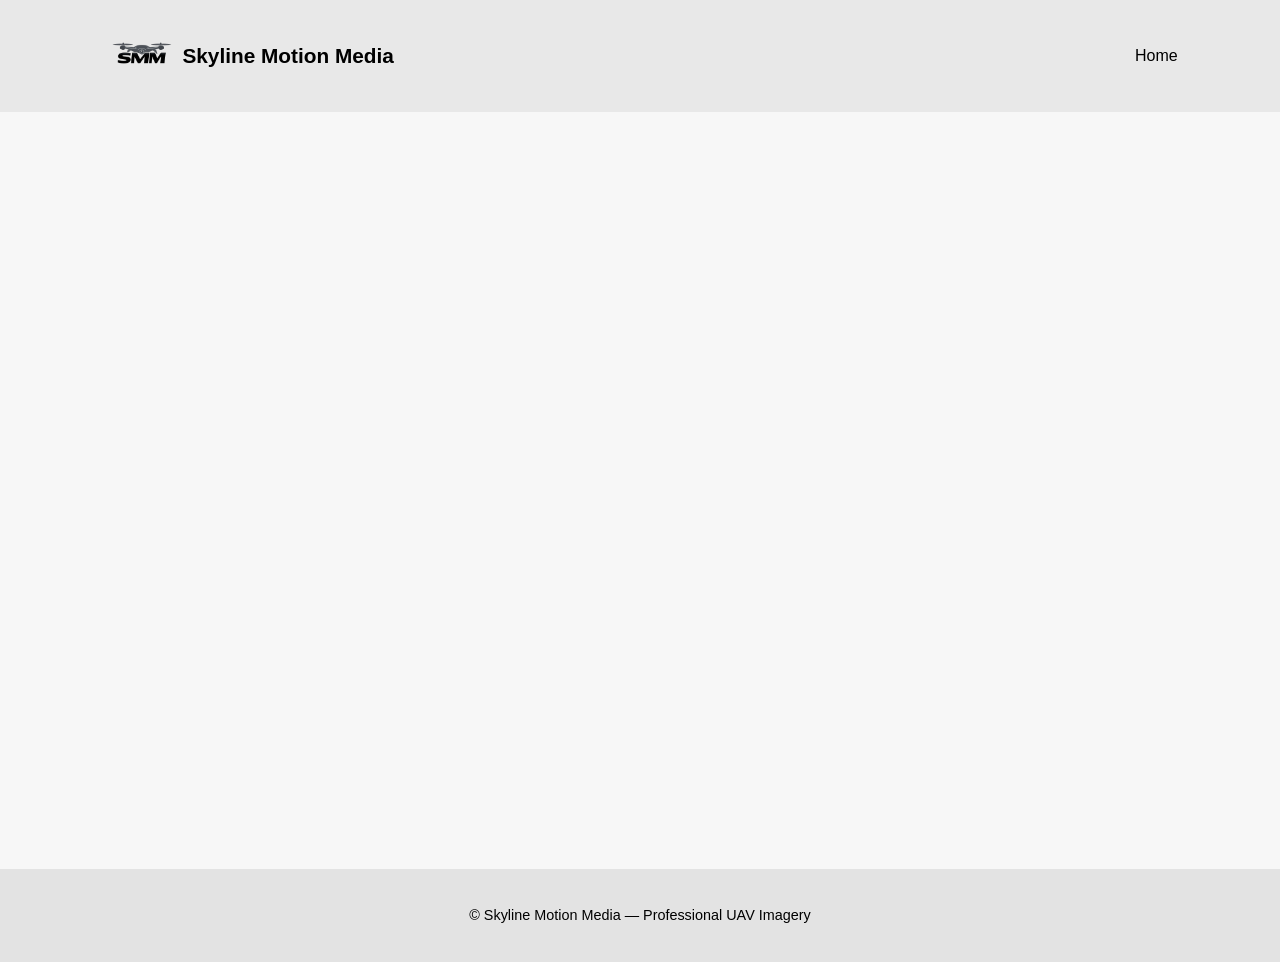
<file: about.html>
<!DOCTYPE html>
<html lang="en">
<head>
    <meta charset="UTF-8">
    <meta name="viewport" content="width=device-width, initial-scale=1.0">
    <title>Skyline Motion Media</title>
    <link rel="stylesheet" href="style.css">
</head>

<body>

    <!-- NAVBAR -->
    <nav>
    <div class="logo-title">
        <img src="images/Logo(dark).png" class="logo-img" alt="Logo">
        <div class="logo">Skyline Motion Media</div>
    </div>
        <ul>
            <li><a href="index.html">Home</a></li>
        </ul>
    </nav>



    <!-- ABOUT -->
<section id="about" class="section section-animate about-wrapper">
    <div class="about-text">
        <h2>About Us</h2>
        <p>
            At SMM we provide high‑quality aerial imagery for real estate professionals, construction teams,
            and businesses that rely on accurate visual data. Aggie founded and Aggie led,
            we specialize in delivering clean, cinematic drone photography and
            detailed aerial analysis that helps clients make informed decisions and present their properties with confidence.
            Our work is built on three pillars: precision, clarity, and reliability.
            Whether we’re capturing a listing for a realtor or documenting progress
            on a construction site, every flight is planned with safety, accuracy,
            and purpose. Our Pilots are FAA part 107-certified and count with professional‑grade
            equipment to ensure every image and video meets the highest standard. Each flight is fully insured with up to $2M in liability coverage.
            From wide‑angle property showcases to structural inspections and progress
            tracking, Skyline Motion Media is committed to providing visuals that elevate your project and support your goals.

        </p>
    </div>

    <div class="about-photo">
        <img src="images/Logo(dark).png" alt="About Skyline Motion Media">
    </div>
</section>




    <footer>
        <p>© Skyline Motion Media — Professional UAV Imagery</p>
    </footer>






<script src="script.js"></script>



</body>
</html>
</file>
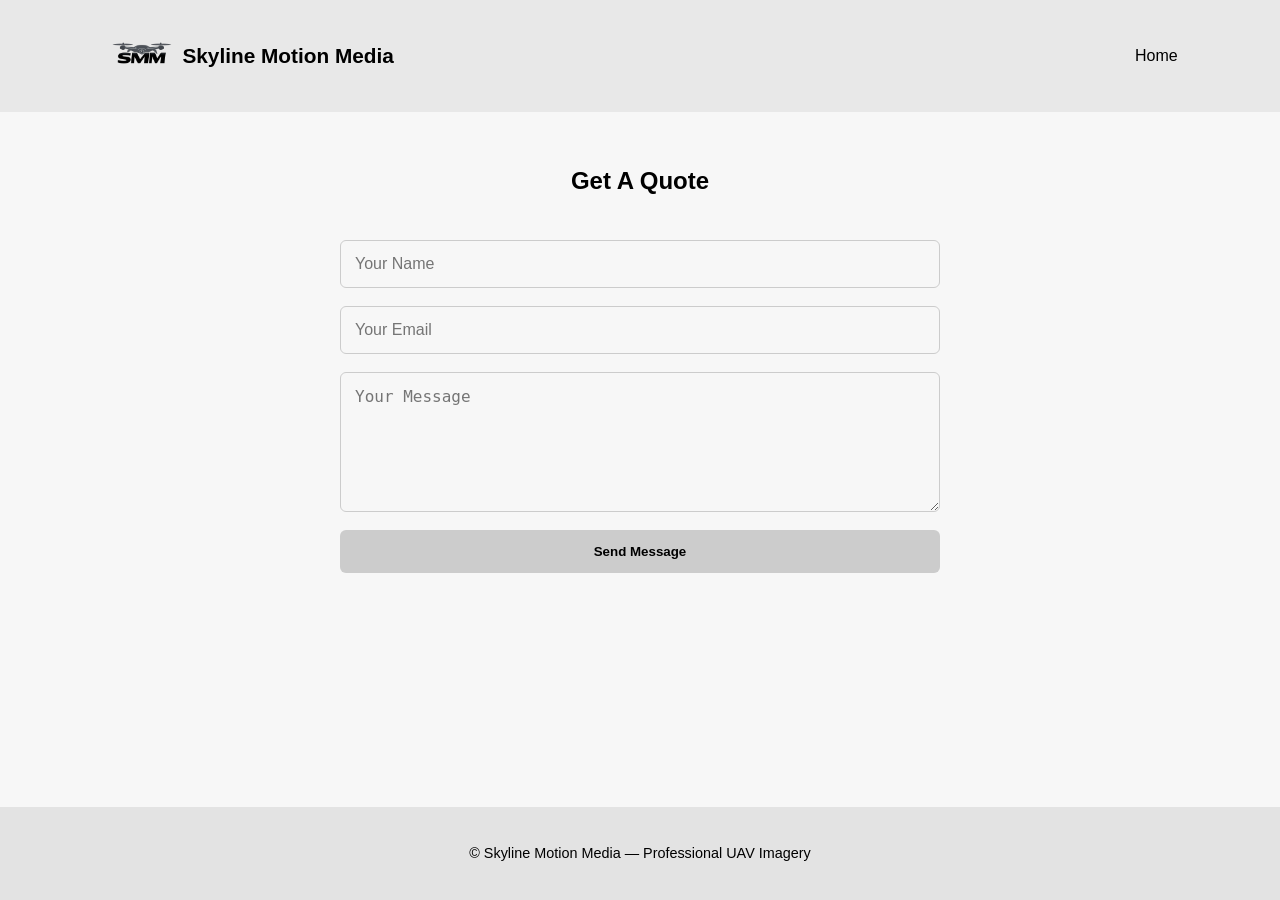
<file: contact.html>
<!DOCTYPE html>
<html lang="en">
<head>
    <meta charset="UTF-8">
    <meta name="viewport" content="width=device-width, initial-scale=1.0">
    <title>Skyline Motion Media</title>
    <link rel="stylesheet" href="style.css">
</head>

<body>


    <!-- NAVBAR -->
    <nav>
    <div class="logo-title">
        <img src="images/Logo(dark).png" class="logo-img" alt="Logo">
        <div class="logo">Skyline Motion Media</div>
    </div>

        <ul>
            <li><a href="index.html">Home</a></li>
        </ul>
    </nav>


    <!-- CONTACT -->
    <section id="contact" class="section section-animate">
        <h2>Get A Quote</h2>

        <form class="contact-form" action="https://formsubmit.co/skylinemotionmedia@gmail.com" method="POST">
            <input type="hidden" name="_captcha" value="false">
            <input type="hidden" name="_template" value="table">

            <input type="text" name="name" placeholder="Your Name" required>
            <input type="email" name="email" placeholder="Your Email" required>
            <textarea name="message" placeholder="Your Message" required></textarea>

            <button type="submit">Send Message</button>
        </form>


    </section>

    <footer>
        <p>© Skyline Motion Media — Professional UAV Imagery</p>
    </footer>






<script src="script.js"></script>



</body>
</html>
</file>
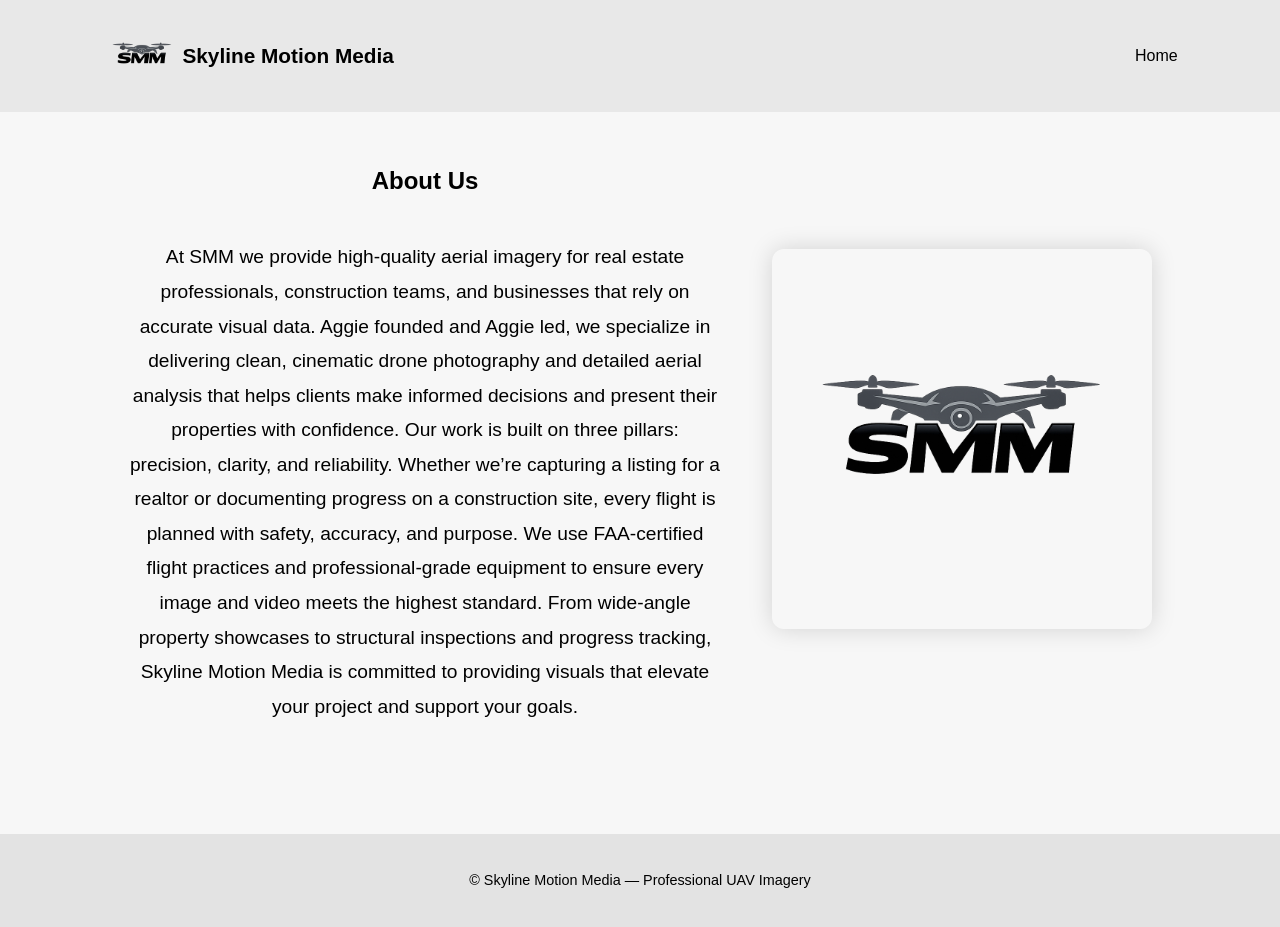
<file: root/about.html>
<!DOCTYPE html>
<html lang="en">
<head>
    <meta charset="UTF-8">
    <meta name="viewport" content="width=device-width, initial-scale=1.0">
    <title>Skyline Motion Media</title>
    <link rel="stylesheet" href="style.css">
</head>

<body>

    <!-- NAVBAR -->
    <nav>
    <div class="logo-title">
        <img src="images/Logo(dark).png" class="logo-img" alt="Logo">
        <div class="logo">Skyline Motion Media</div>
    </div>
        <ul>
            <li><a href="index.html">Home</a></li>
        </ul>
    </nav>



    <!-- ABOUT -->
<section id="about" class="section section-animate about-wrapper">
    <div class="about-text">
        <h2>About Us</h2>
        <p>
            At SMM we provide high‑quality aerial imagery for real estate professionals, construction teams,
            and businesses that rely on accurate visual data. Aggie founded and Aggie led,
            we specialize in delivering clean, cinematic drone photography and
            detailed aerial analysis that helps clients make informed decisions and present their properties with confidence.
            Our work is built on three pillars: precision, clarity, and reliability.
            Whether we’re capturing a listing for a realtor or documenting progress
            on a construction site, every flight is planned with safety, accuracy,
            and purpose. We use FAA‑certified flight practices and professional‑grade
            equipment to ensure every image and video meets the highest standard.
            From wide‑angle property showcases to structural inspections and progress
            tracking, Skyline Motion Media is committed to providing visuals that elevate your project and support your goals.

        </p>
    </div>

    <div class="about-photo">
        <img src="images/Logo(dark).png" alt="About Skyline Motion Media">
    </div>
</section>




    <footer>
        <p>© Skyline Motion Media — Professional UAV Imagery</p>
    </footer>






<script src="script.js"></script>



</body>
</html>
</file>
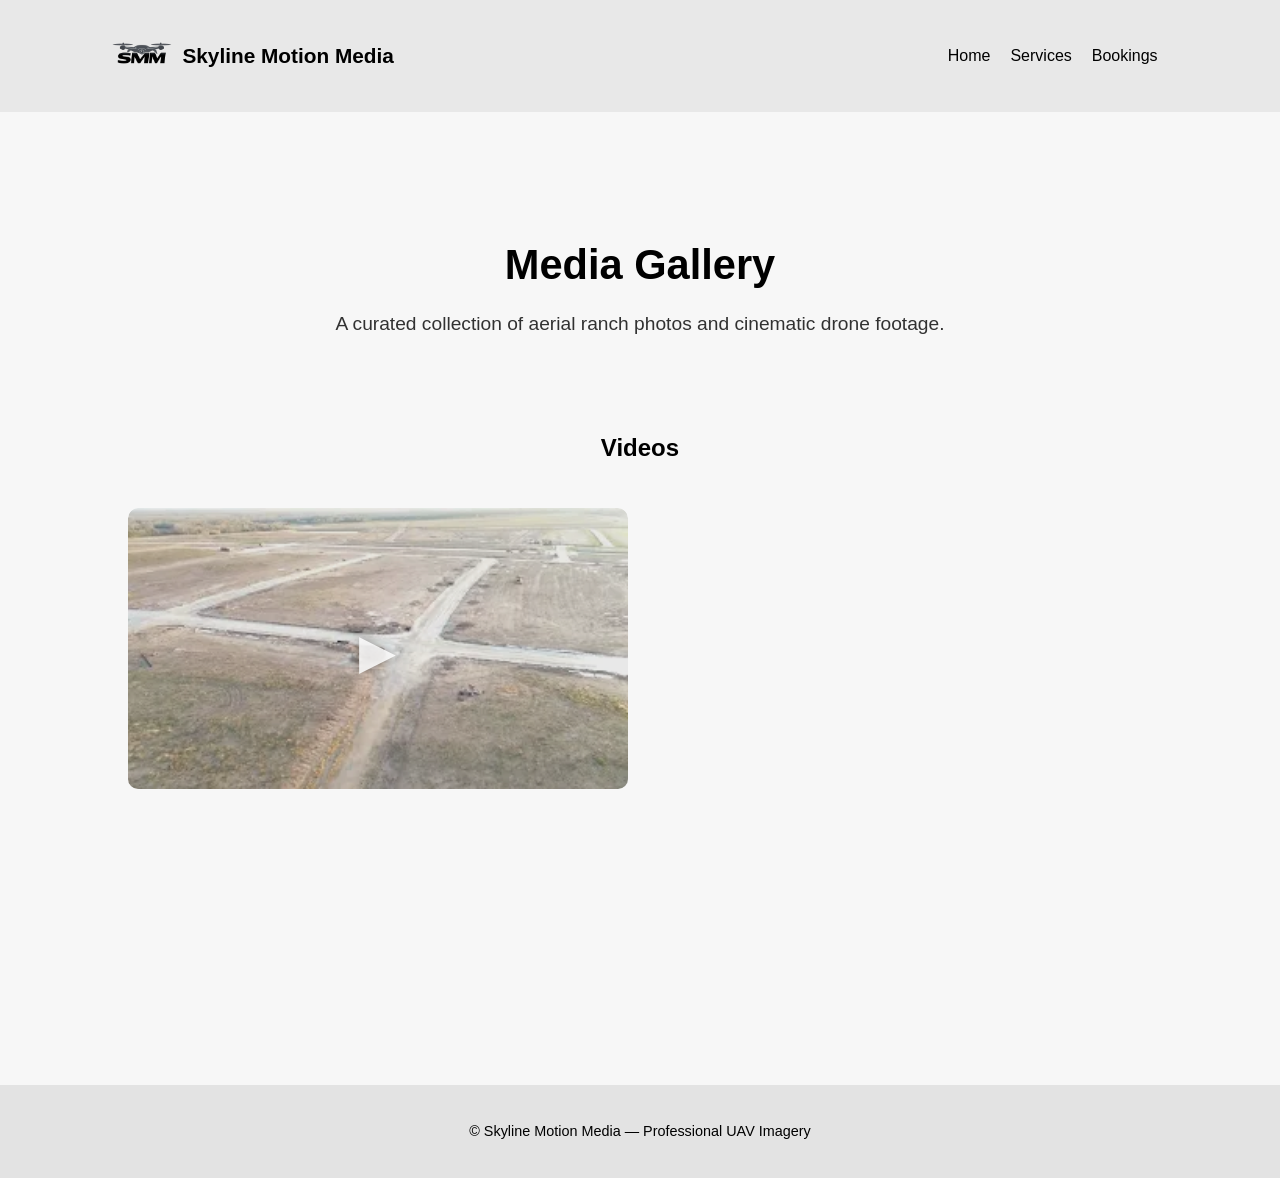
<file: root/ranch.html>
<!DOCTYPE html>
<html lang="en">
<head>
    <meta charset="UTF-8">
    <meta name="viewport" content="width=device-width, initial-scale=1.0">
    <title>Skyline Motion Media</title>
    <link rel="stylesheet" href="style.css">
</head>


<!-- FULLSCREEN MEDIA MODAL -->
<div id="media-modal" class="media-modal">
    <span class="close-media">&times;</span>

    <img id="modal-image" class="modal-content" />
    <iframe id="modal-iframe" class="modal-content"
            frameborder="0"
            allow="autoplay; encrypted-media"
            allowfullscreen>
    </iframe>
</div>

<body>

    <!-- NAVBAR -->
    <nav>
    <div class="logo-title">
        <img src="images/Logo(dark).png" class="logo-img" alt="Logo">
        <div class="logo">Skyline Motion Media</div>
    </div>

        <ul>
            <li><a href="index.html">Home</a></li>
            <li><a href="services.html">Services</a></li>
            <li><a href="contact.html">Bookings</a></li>
            <li><a></a></li>
        </ul>
    </nav>

    <!-- HERO -->
    <section class="section gallery-hero section-animate">
        <h1>Media Gallery</h1>
        <p>A curated collection of aerial ranch photos and cinematic drone footage.</p>
    </section>

<!-- VIDEO GRID -->
<section class="section section-animate">
    <h2>Videos</h2>
    <div class="gallery-grid">

        <div class="video-thumb" data-youtube="ua7AX86UfRM">
            <img src="images/Ranch1 Tumbnail.webp" class="gallery-video">
            <div class="play-icon">▶</div>
        </div>

    </div>
</section>



<!-- PHOTO GRID -->
<section class="section section-animate">
    <h2>Photos</h2>
    <div class="gallery-grid">

       <!-- <img class="photo-thumb" src="images/sample1.jpg" alt="">
        <img class="photo-thumb" src="images/sample2.jpg" alt="">
        <img class="photo-thumb" src="images/sample3.jpg" alt="">
        <img class="photo-thumb" src="images/sample4.jpg" alt="">
        <img class="photo-thumb" src="images/sample5.jpg" alt="">
        <img class="photo-thumb" src="images/sample6.jpg" alt=""> -->

    </div>
</section>
    <footer>
        <p>© Skyline Motion Media — Professional UAV Imagery</p>
    </footer>

    <script src="script.js"></script>
</body>
</html>
</file>
<file: style.css>
/* ================================
   GLOBAL BASE
================================ */

* {
    margin: 0;
    padding: 0;
    box-sizing: border-box;
}

body {
    background: #f7f7f7;
    color: #000000;
    font-family: 'Arial', sans-serif;
    overflow-x: hidden;
    line-height: 1.6;

    /* layout stability */
    display: flex;
    flex-direction: column;
    min-height: 100vh;

    /* page transition base */
    opacity: 1;
    transform: translateY(0);
    transition: opacity 0.6s ease, transform 0.6s ease;
}



/* ABOUT SECTION LAYOUT */
.about-wrapper {
    display: flex;
    align-items: center;
    justify-content: space-between;
    gap: 50px;
    text-align: left;
}

/* Make text bigger */
.about-text p {
    font-size: 1.2rem;
    line-height: 1.8;
}

/* About image styling */
.about-photo img {
    width: 380px;
    height: auto;
    border-radius: 12px;
    box-shadow: 0 0 25px rgba(0,0,0,0.15);
    object-fit: cover;
}

#about {
    flex: 1;
}


/* ================================
   PAGE TRANSITIONS
================================ */

body.page-enter {
    opacity: 1;
    transform: translateY(0);
}

body.page-exit {
    opacity: 0;
    transform: translateY(-40px);
    pointer-events: none;
}

/* ================================
   NAVBAR
================================ */

nav {
    background: rgba(230, 230, 230, 0.85);
    backdrop-filter: blur(8px);
    padding: 16px 8%;
    display: flex;
    justify-content: space-between;
    align-items: center;
    gap: 100px;
    position: sticky;
    top: 0;
    z-index: 1000;
}

nav .logo {
    font-size: 1.3rem;
    font-weight: bold;
    color: #000000;
}

nav ul {
    list-style: none;
    display: flex;
    gap: 20px;
    padding: 0;
    margin: 0;

}

nav ul li a {
    padding: 0; /* or consistent padding */
}

nav a {
    color: #000000;
    text-decoration: none;
    position: relative;
    padding-bottom: 4px;
}

nav a::after {
    content: "";
    position: absolute;
    bottom: 0;
    left: 0;
    height: 2px;
    width: 0%;
    background: #000000;
    transition: width 0.3s ease;
}

nav a:hover::after {
    width: 100%;
}

/* ================================
   HERO SECTION
================================ */
.hero {
    position: relative;
    height: 90vh;
    display: flex;
    flex-direction: column;
    justify-content: flex-start;
    align-items: center;  
    overflow: hidden;
    padding-top: 200px;
}

.hero-video {
    position: absolute;
    top: 50%;
    left: 50%;
    width: 100%;
    height: 100%;
    object-fit: cover;
    transform: translate(-50%, -50%);
    z-index: -1;
    opacity: 0.85; /* optional aesthetic */
}

@keyframes heroZoom {
    0% { transform: scale(1); }
    100% { transform: scale(1.08); }
}

.hero-overlay-box {
    background: rgba(240, 240, 240, 0.55); /* soft gray */
    padding: 25px 40px;
    border-radius: 12px;
    backdrop-filter: blur(6px); /* makes it look premium */
    text-align: center;
    z-index: 2;
}



.hero::before {
    content: "";
    position: absolute;
    inset: 0;
    background: rgba(247, 247, 247, 0.55);
    z-index: -1;
}

/* ================================
   BUTTONS
================================ */

.cta-btn {
    padding: 14px 35px;
    background: #cccccc;
    color: #000000;
    border-radius: 6px;
    font-weight: bold;
    text-decoration: none;
    letter-spacing: 1px;
    position: relative;
    z-index: 2;
}

.hero-overlay-box .cta-btn {
    margin-top: 60px;
}

.cta-btn:hover {
    background: #e3e3e3;
    transform: scale(1.06);
    box-shadow: 0 0 20px rgba(0,0,0,0.2);
}

.hero-btn {
    margin-top: 25px;
}


/* ================================
   SERVICES / PORTFOLIO / ABOUT / CONTACT
================================ */

.section {
    padding: 50px 10%;
    text-align: center;
}

section h2 {
    margin-bottom: 40px; /* adjust to taste */
}


.service-container {
    display: grid;
    grid-template-columns: repeat(3, 1fr); /* 3 per row */
    gap: 50px;
    justify-items: center; /* centers items inside their grid cell */
}


.service-card:nth-child(4) {
    grid-column: 2 / 3; /* place it in the middle column */
}


.service-card {
    background: #e3e3e3;
    padding: 40px;
    width: 100%;
    max-width: 340px;
    border-radius: 10px;
    box-shadow: 0 0 20px rgba(0,0,0,0.15);
    border: 1px solid #cccccc;
    
}

.service-card {
    position: relative;
    overflow: hidden;
    transition: transform 0.35s ease, box-shadow 0.35s ease;

}

.service-video {
    position: absolute;
    inset: 0;
    width: 100%;
    height: 100%;
    object-fit: cover;
    opacity: 0;
    transform: scale(1.1); /* slight zoom for cinematic feel */
    transition: opacity 0.4s ease, transform 0.4s ease;
    z-index: 0;
}

.service-card:hover .service-video {
    opacity: 1;
    transform: scale(1); /* zooms into place */

}

.service-card h3,
.service-card p {
    position: relative;
    z-index: 2;
    transition: opacity 0.3s ease;
}


.service-card:hover {
    transform: scale(1.08); /* makes the whole card pop out */
    box-shadow: 0 25px 50px rgba(0,0,0,0.25);

}

.service-card:hover h3,
.service-card:hover p {
    opacity: 0;
}

/* portfolio Shelfs */

.portfolio {
    padding: 60px 10%;
}

.portfolio-shelf {
    background:#e3e3e3; /* darker than your site background */
    padding: 30px;
    border-radius: 15px;
    margin-bottom: 50px;
    box-shadow: 0 0 20px rgba(0,0,0,0.25);
}

.portfolio-shelf h3 {
    margin-bottom: 20px;
    font-size: 1.6rem;
    opacity: 0.9;
}

.portfolio-shelf-grid {
    display: grid;
    grid-template-columns: repeat(auto-fit, minmax(350px, 1fr));
    gap: 30px;
}

.portfolio-img {
    width: 100%;
    border-radius: 10px;
    cursor: pointer;
    transition: transform 0.3s ease, filter 0.3s ease;
    filter: brightness(0.9);
}

.portfolio-img:hover {
    transform: scale(1.05);
    filter: brightness(1.1);
}


.portfolio-grid {
    display: grid;
    grid-template-columns: repeat(2, 1fr);
    gap: 15px;
}

.portfolio-img {
    width: 100%;
    aspect-ratio: 1 / 1; /* perfect square */
    object-fit: cover;
    border-radius: 10px;
    cursor: pointer;
    transition: transform 0.3s ease, filter 0.3s ease;
    filter: brightness(0.9);
}

.portfolio-img:hover {
    transform: scale(1.05);
    filter: brightness(1.1);
}


#contact {
    flex: 1;
}


/* ================================
   SCROLL FADE-IN + FADE-OUT
================================ */

.section-animate {
    opacity: 0;
    transform: translateY(35px);
    transition: opacity 0.9s ease, transform 0.9s ease;
}

.section-animate.visible {
    opacity: 1;
    transform: translateY(0);
}

.section-animate.above {
    opacity: 0;
    transform: translateY(-35px);
}

/* ================================
   FOOTER
================================ */

footer {
    background: #e3e3e3;
    color: #000000;
    text-align: center;
    padding: 35px;
    margin-top: 60px;
    font-size: 0.9rem;
}


/* CONTACT SECTION CLEANUP */
.contact-info {
    margin-bottom: 25px;
    font-size: 1.1rem;
    line-height: 1.8;
}

.contact-info p {
    margin: 6px 0;
}

.contact-form {
    display: flex;
    flex-direction: column;
    gap: 18px;
    width: 60%;
    max-width: 600px;
    margin: auto;
}

.contact-form input,
.contact-form textarea {
    padding: 14px;
    border-radius: 6px;
    border: 1px solid #cccccc;
    background: #f7f7f7;
    color: #000000;
    font-size: 1rem;
}

.contact-form textarea {
    min-height: 140px;
    resize: vertical;
}

.contact-form button {
    padding: 14px;
    background: #cccccc;
    color: #000000;
    border: none;
    border-radius: 6px;
    font-weight: bold;
    cursor: pointer;
}

.contact-form button:hover {
    background: #e3e3e3;
    transform: scale(1.05);
}


/* ================================
   HOVER VIDEO POPUP
================================ */

.video-modal {
    position: fixed;
    inset: 0;
    background: rgba(0,0,0,0.65);
    display: none;
    justify-content: center;
    align-items: center;
    z-index: 3000;
    animation: fadeIn 0.3s ease forwards;
}

.video-wrapper {
    position: relative;
    width: 70%;
    max-width: 650px;
    border-radius: 12px;
    overflow: hidden;
    box-shadow: 0 0 40px rgba(0,0,0,0.4);
    animation: popUp 0.25s ease forwards;
}

#popup-video {
    width: 100%;
    height: auto;
    display: block;
}

/* Animations */
@keyframes fadeIn {
    from { opacity: 0; }
    to { opacity: 1; }
}

@keyframes popUp {
    from { transform: scale(0.85); opacity: 0; }
    to { transform: scale(1); opacity: 1; }
}


/*Service Card Click*/
.service-card {
    cursor: pointer;
}




/* Services UI stand-alone*/

.services-hero {
    padding-top: 120px;
    padding-bottom: 40px;
}

.services-hero h1 {
    font-size: 2.6rem;
    margin-bottom: 10px;
}

.services-hero p {
    font-size: 1.2rem;
    opacity: 0.8;
}


/* GALLERY HERO */
.gallery-hero {
    padding-top: 120px;
    padding-bottom: 40px;
}

.gallery-hero h1 {
    font-size: 2.6rem;
    margin-bottom: 10px;
}

.gallery-hero p {
    font-size: 1.2rem;
    opacity: 0.8;
}

/* GALLERY GRID */
.gallery-grid {
    display: grid;
    grid-template-columns: repeat(2, 1fr); /* EXACTLY 2 per row */
    gap: 25px; /* slightly bigger spacing looks cleaner */
}


/* PHOTO HOVER */
.gallery-grid img {
    width: 100%;
    border-radius: 10px;
    transition: transform 0.4s ease, filter 0.4s ease;
    filter: brightness(0.9);
}

.gallery-grid img:hover {
    transform: scale(1.08);
    filter: brightness(1.1) contrast(1.05);
}

/* VIDEO HOVER */
.gallery-video {
    width: 100%;
    border-radius: 10px;
    opacity: 0.85;
    transition: transform 0.4s ease, opacity 0.4s ease;
    object-fit: cover;
}

.gallery-video:hover {
    transform: scale(1.05);
    opacity: 1;
}





/* FULLSCREEN MEDIA MODAL */
.media-modal {
    position: fixed;
    inset: 0;
    background: rgba(0,0,0,0.75);
    display: none;
    justify-content: center;
    align-items: center;
    z-index: 3000;
}

.modal-content {
    width: 90vw;
    height: 50vw; /* keeps 16:9 ratio */
    max-height: 90vh;
    border-radius: 12px;
}

#modal-video {
    pointer-events: auto;
}

.close-media {
    position: absolute;
    top: 20px;
    right: 30px;
    font-size: 3rem;
    color: white;
    cursor: pointer;
}

/* VIDEO THUMBNAIL */
.video-thumb {
    position: relative;
    cursor: pointer;
    border-radius: 10px;
    overflow: hidden;
}

.video-thumb video {
    width: 100%;
    border-radius: 10px;
    filter: brightness(0.85);
    transition: transform 0.3s ease, filter 0.3s ease;
}

.video-thumb:hover video {
    transform: scale(1.05);
    filter: brightness(1);
}

/* PLAY ICON */
.play-icon {
    position: absolute;
    inset: 0;
    display: flex;
    justify-content: center;
    align-items: center;
    font-size: 3rem;
    color: rgba(255,255,255,0.85);
    pointer-events: none;
    text-shadow: 0 0 10px rgba(0,0,0,0.4);
}

/* PHOTO THUMBNAIL */
.photo-thumb {
    width: 100%;
    border-radius: 10px;
    cursor: pointer;
    transition: transform 0.3s ease, filter 0.3s ease;
    filter: brightness(0.9);
}

.photo-thumb:hover {
    transform: scale(1.05);
    filter: brightness(1.1);
}

/*logo image, and image scaling and placing */

.logo-title {
    display: flex;
    align-items: center;
    gap: 0px; /* space between logo and title */
}

.logo-img {
    height: 80px;   /* adjust size */
    width: auto;
    object-fit: contain;
}

/* mobile settings */

@media (max-width: 850px) {
    .about-wrapper {
        flex-direction: column;
        text-align: center;
    }

    .about-photo img {
        width: 80%;
    }
}


/* ============================
   MOBILE LAYOUT (tight + compact)
============================ */
@media (max-width: 850px) {

    /* HERO */
    .hero {
        padding-top: 100px; /* tighter */
        height: auto;       /* prevents overflow */
        padding-bottom: 40px;
    }

    .hero-overlay-box {
        padding: 20px 25px; /* smaller box */
        width: 90%;
    }

    .hero-overlay-box h1 {
        font-size: 1.6rem;
        line-height: 1.2;
    }

    .hero-overlay-box p {
        font-size: 1rem;
        margin-top: 8px;
    }

    .cta-btn {
        margin-top: 20px; /* tighter spacing */
        padding: 12px 28px;
        font-size: 0.95rem;
    }

    /* SERVICES */
    .service-container {
        grid-template-columns: 1fr; /* 1 per row */
        gap: 25px;
    }

    .service-card {
        width: 90%;
        padding: 25px;
    }

    /* PORTFOLIO */
    .portfolio-grid {
        grid-template-columns: 1fr; /* 1 per row */
    }

    /* GALLERY */
    .gallery-grid {
        grid-template-columns: 1fr; /* 1 per row */
        gap: 15px;
    }

    /* ABOUT */
    .about-wrapper {
        flex-direction: column;
        text-align: center;
        gap: 25px;
    }

    .about-text p {
        font-size: 1rem;
    }

    /* CONTACT */
    .contact-form {
        width: 90%;
    }

    /* SECTION SPACING */
    .section {
        padding: 40px 5%;
    }
}


/* MOBILE FIXES */
@media (max-width: 850px) {

    /* NAVBAR FIX */
    nav {
        flex-direction: column;
        gap: 15px;
        padding: 12px 5%;
    }

    nav ul {
        flex-direction: column;
        gap: 10px;
        text-align: center;
    }

    .logo-img {
        height: 60px;
    }

    /* SERVICE CARDS FIX */
    .service-card {
        width: 100%;
        max-width: 450px;
        margin: 0 auto;
    }

    /* GALLERY FIX */
    .gallery-grid {
        grid-template-columns: 1fr;
        gap: 15px;
    }

    .gallery-grid img,
    .gallery-video {
        width: 100%;
        height: auto;
    }

    .modal-content {
        width: 95vw;
        height: auto;
        max-height: 70vh;
    }
}


@media (max-width: 850px) {
    .portfolio-img {
        aspect-ratio: auto;
        height: auto;
        width: 100%;
        object-fit: contain;
    }
}



/* Medium screens — switch to 2 columns */
@media (max-width: 1200px) {
    .service-container {
        grid-template-columns: repeat(2, 1fr);
        gap: 30px;
    }

    .service-card {
        width: 100%;
    }
}

/* Mobile — switch to 1 column */
@media (max-width: 850px) {
    .service-container {
        grid-template-columns: 1fr;
    }

    .service-card {
        width: 100%;
        max-width: 450px;
        margin: 0 auto;
    }
}

@media (max-width: 850px) {
    .service-card:nth-child(4) {
        grid-column: auto;
    }
}


@media (max-width: 850px) {

    /* NAVBAR container */
    nav {
        flex-direction: column;
        align-items: flex-start;
        padding: 8px 4%;
        gap: 10px;
    }

    /* Logo + title top-left */
    .logo-title {
        width: 100%;
        justify-content: flex-start;
        gap: 6px;
    }

    .logo-img {
        height: 45px;
    }

    nav .logo {
        font-size: 1rem;
    }

    /* NAV LINKS in a 2x2 grid */
    nav ul {
        width: 100%;
        display: grid;
        grid-template-columns: repeat(2, 1fr); /* 2 per row */
        gap: 8px 12px; /* row gap, column gap */
        justify-items: start; /* align left */
    }

    nav ul li a {
        font-size: 0.95rem;
        white-space: nowrap;
    }

    /* Email slightly bigger */
    nav ul li:last-child a {
        font-size: 1rem;
        opacity: 0.85;
    }
}

/*removes scroll animation for mobile devices, since it can be jarring and slow down performance*/
@media (max-width: 850px) {
    .section-animate {
        opacity: 1 !important;
        transform: translateY(0) !important;
    }
}
</file>
<file: root/style.css>
/* ================================
   GLOBAL BASE
================================ */

* {
    margin: 0;
    padding: 0;
    box-sizing: border-box;
}

body {
    background: #f7f7f7;
    color: #000000;
    font-family: 'Arial', sans-serif;
    overflow-x: hidden;
    line-height: 1.6;

    /* layout stability */
    display: flex;
    flex-direction: column;
    min-height: 100vh;

    /* page transition base */
    opacity: 1;
    transform: translateY(0);
    transition: opacity 0.6s ease, transform 0.6s ease;
}



/* ABOUT SECTION LAYOUT */
.about-wrapper {
    display: flex;
    align-items: center;
    justify-content: space-between;
    gap: 50px;
    text-align: left;
}

/* Make text bigger */
.about-text p {
    font-size: 1.2rem;
    line-height: 1.8;
}

/* About image styling */
.about-photo img {
    width: 380px;
    height: auto;
    border-radius: 12px;
    box-shadow: 0 0 25px rgba(0,0,0,0.15);
    object-fit: cover;
}

#about {
    flex: 1;
}


/* ================================
   PAGE TRANSITIONS
================================ */

body.page-enter {
    opacity: 1;
    transform: translateY(0);
}

body.page-exit {
    opacity: 0;
    transform: translateY(-40px);
    pointer-events: none;
}

/* ================================
   NAVBAR
================================ */

nav {
    background: rgba(230, 230, 230, 0.85);
    backdrop-filter: blur(8px);
    padding: 16px 8%;
    display: flex;
    justify-content: space-between;
    align-items: center;
    gap: 100px;
    position: sticky;
    top: 0;
    z-index: 1000;
}

nav .logo {
    font-size: 1.3rem;
    font-weight: bold;
    color: #000000;
}

nav ul {
    list-style: none;
    display: flex;
    gap: 20px;
    padding: 0;
    margin: 0;

}

nav ul li a {
    padding: 0; /* or consistent padding */
}

nav a {
    color: #000000;
    text-decoration: none;
    position: relative;
    padding-bottom: 4px;
}

nav a::after {
    content: "";
    position: absolute;
    bottom: 0;
    left: 0;
    height: 2px;
    width: 0%;
    background: #000000;
    transition: width 0.3s ease;
}

nav a:hover::after {
    width: 100%;
}

/* ================================
   HERO SECTION
================================ */
.hero {
    position: relative;
    height: 90vh;
    display: flex;
    flex-direction: column;
    justify-content: flex-start;
    align-items: center;  
    overflow: hidden;
    padding-top: 200px;
}

.hero-video {
    position: absolute;
    top: 50%;
    left: 50%;
    width: 100%;
    height: 100%;
    object-fit: cover;
    transform: translate(-50%, -50%);
    z-index: -1;
    opacity: 0.85; /* optional aesthetic */
}

@keyframes heroZoom {
    0% { transform: scale(1); }
    100% { transform: scale(1.08); }
}

.hero-overlay-box {
    background: rgba(240, 240, 240, 0.55); /* soft gray */
    padding: 25px 40px;
    border-radius: 12px;
    backdrop-filter: blur(6px); /* makes it look premium */
    text-align: center;
    z-index: 2;
}



.hero::before {
    content: "";
    position: absolute;
    inset: 0;
    background: rgba(247, 247, 247, 0.55);
    z-index: -1;
}

/* ================================
   BUTTONS
================================ */

.cta-btn {
    padding: 14px 35px;
    background: #cccccc;
    color: #000000;
    border-radius: 6px;
    font-weight: bold;
    text-decoration: none;
    letter-spacing: 1px;
    position: relative;
    z-index: 2;
}

.hero-overlay-box .cta-btn {
    margin-top: 60px;
}

.cta-btn:hover {
    background: #e3e3e3;
    transform: scale(1.06);
    box-shadow: 0 0 20px rgba(0,0,0,0.2);
}

.hero-btn {
    margin-top: 25px;
}


/* ================================
   SERVICES / PORTFOLIO / ABOUT / CONTACT
================================ */

.section {
    padding: 50px 10%;
    text-align: center;
}

section h2 {
    margin-bottom: 40px; /* adjust to taste */
}


.service-container {
    display: grid;
    grid-template-columns: repeat(3, 1fr); /* 3 per row */
    gap: 50px;
    justify-items: center; /* centers items inside their grid cell */
}


.service-card:nth-child(4) {
    grid-column: 2 / 3; /* place it in the middle column */
}


.service-card {
    background: #e3e3e3;
    padding: 40px;
    width: 340px;
    border-radius: 10px;
    box-shadow: 0 0 20px rgba(0,0,0,0.15);
    border: 1px solid #cccccc;
    
}

.service-card {
    position: relative;
    overflow: hidden;
    transition: transform 0.35s ease, box-shadow 0.35s ease;

}

.service-video {
    position: absolute;
    inset: 0;
    width: 100%;
    height: 100%;
    object-fit: cover;
    opacity: 0;
    transform: scale(1.1); /* slight zoom for cinematic feel */
    transition: opacity 0.4s ease, transform 0.4s ease;
    z-index: 0;
}

.service-card:hover .service-video {
    opacity: 1;
    transform: scale(1); /* zooms into place */

}

.service-card h3,
.service-card p {
    position: relative;
    z-index: 2;
    transition: opacity 0.3s ease;
}


.service-card:hover {
    transform: scale(1.08); /* makes the whole card pop out */
    box-shadow: 0 25px 50px rgba(0,0,0,0.25);

}

.service-card:hover h3,
.service-card:hover p {
    opacity: 0;
}

/* portfolio Shelfs */

.portfolio {
    padding: 60px 10%;
}

.portfolio-shelf {
    background:#e3e3e3; /* darker than your site background */
    padding: 30px;
    border-radius: 15px;
    margin-bottom: 50px;
    box-shadow: 0 0 20px rgba(0,0,0,0.25);
}

.portfolio-shelf h3 {
    margin-bottom: 20px;
    font-size: 1.6rem;
    opacity: 0.9;
}

.portfolio-shelf-grid {
    display: grid;
    grid-template-columns: repeat(auto-fit, minmax(350px, 1fr));
    gap: 30px;
}

.portfolio-img {
    width: 100%;
    border-radius: 10px;
    cursor: pointer;
    transition: transform 0.3s ease, filter 0.3s ease;
    filter: brightness(0.9);
}

.portfolio-img:hover {
    transform: scale(1.05);
    filter: brightness(1.1);
}


.portfolio-grid {
    display: grid;
    grid-template-columns: repeat(2, 1fr);
    gap: 15px;
}

.portfolio-img {
    width: 100%;
    aspect-ratio: 1 / 1; /* perfect square */
    object-fit: cover;
    border-radius: 10px;
    cursor: pointer;
    transition: transform 0.3s ease, filter 0.3s ease;
    filter: brightness(0.9);
}

.portfolio-img:hover {
    transform: scale(1.05);
    filter: brightness(1.1);
}


#contact {
    flex: 1;
}


/* ================================
   SCROLL FADE-IN + FADE-OUT
================================ */

.section-animate {
    opacity: 0;
    transform: translateY(35px);
    transition: opacity 0.9s ease, transform 0.9s ease;
}

.section-animate.visible {
    opacity: 1;
    transform: translateY(0);
}

.section-animate.above {
    opacity: 0;
    transform: translateY(-35px);
}

/* ================================
   FOOTER
================================ */

footer {
    background: #e3e3e3;
    color: #000000;
    text-align: center;
    padding: 35px;
    margin-top: 60px;
    font-size: 0.9rem;
}


/* CONTACT SECTION CLEANUP */
.contact-info {
    margin-bottom: 25px;
    font-size: 1.1rem;
    line-height: 1.8;
}

.contact-info p {
    margin: 6px 0;
}

.contact-form {
    display: flex;
    flex-direction: column;
    gap: 18px;
    width: 60%;
    max-width: 600px;
    margin: auto;
}

.contact-form input,
.contact-form textarea {
    padding: 14px;
    border-radius: 6px;
    border: 1px solid #cccccc;
    background: #f7f7f7;
    color: #000000;
    font-size: 1rem;
}

.contact-form textarea {
    min-height: 140px;
    resize: vertical;
}

.contact-form button {
    padding: 14px;
    background: #cccccc;
    color: #000000;
    border: none;
    border-radius: 6px;
    font-weight: bold;
    cursor: pointer;
}

.contact-form button:hover {
    background: #e3e3e3;
    transform: scale(1.05);
}


/* ================================
   HOVER VIDEO POPUP
================================ */

.video-modal {
    position: fixed;
    inset: 0;
    background: rgba(0,0,0,0.65);
    display: none;
    justify-content: center;
    align-items: center;
    z-index: 3000;
    animation: fadeIn 0.3s ease forwards;
}

.video-wrapper {
    position: relative;
    width: 70%;
    max-width: 650px;
    border-radius: 12px;
    overflow: hidden;
    box-shadow: 0 0 40px rgba(0,0,0,0.4);
    animation: popUp 0.25s ease forwards;
}

#popup-video {
    width: 100%;
    height: auto;
    display: block;
}

/* Animations */
@keyframes fadeIn {
    from { opacity: 0; }
    to { opacity: 1; }
}

@keyframes popUp {
    from { transform: scale(0.85); opacity: 0; }
    to { transform: scale(1); opacity: 1; }
}


/*Service Card Click*/
.service-card {
    cursor: pointer;
}




/* Services UI stand-alone*/

.services-hero {
    padding-top: 120px;
    padding-bottom: 40px;
}

.services-hero h1 {
    font-size: 2.6rem;
    margin-bottom: 10px;
}

.services-hero p {
    font-size: 1.2rem;
    opacity: 0.8;
}


/* GALLERY HERO */
.gallery-hero {
    padding-top: 120px;
    padding-bottom: 40px;
}

.gallery-hero h1 {
    font-size: 2.6rem;
    margin-bottom: 10px;
}

.gallery-hero p {
    font-size: 1.2rem;
    opacity: 0.8;
}

/* GALLERY GRID */
.gallery-grid {
    display: grid;
    grid-template-columns: repeat(2, 1fr); /* EXACTLY 2 per row */
    gap: 25px; /* slightly bigger spacing looks cleaner */
}


/* PHOTO HOVER */
.gallery-grid img {
    width: 100%;
    border-radius: 10px;
    transition: transform 0.4s ease, filter 0.4s ease;
    filter: brightness(0.9);
}

.gallery-grid img:hover {
    transform: scale(1.08);
    filter: brightness(1.1) contrast(1.05);
}

/* VIDEO HOVER */
.gallery-video {
    width: 100%;
    border-radius: 10px;
    opacity: 0.85;
    transition: transform 0.4s ease, opacity 0.4s ease;
    object-fit: cover;
}

.gallery-video:hover {
    transform: scale(1.05);
    opacity: 1;
}





/* FULLSCREEN MEDIA MODAL */
.media-modal {
    position: fixed;
    inset: 0;
    background: rgba(0,0,0,0.75);
    display: none;
    justify-content: center;
    align-items: center;
    z-index: 3000;
}

.modal-content {
    width: 90vw;
    height: 50vw; /* keeps 16:9 ratio */
    max-height: 90vh;
    border-radius: 12px;
}

#modal-video {
    pointer-events: auto;
}

.close-media {
    position: absolute;
    top: 20px;
    right: 30px;
    font-size: 3rem;
    color: white;
    cursor: pointer;
}

/* VIDEO THUMBNAIL */
.video-thumb {
    position: relative;
    cursor: pointer;
    border-radius: 10px;
    overflow: hidden;
}

.video-thumb video {
    width: 100%;
    border-radius: 10px;
    filter: brightness(0.85);
    transition: transform 0.3s ease, filter 0.3s ease;
}

.video-thumb:hover video {
    transform: scale(1.05);
    filter: brightness(1);
}

/* PLAY ICON */
.play-icon {
    position: absolute;
    inset: 0;
    display: flex;
    justify-content: center;
    align-items: center;
    font-size: 3rem;
    color: rgba(255,255,255,0.85);
    pointer-events: none;
    text-shadow: 0 0 10px rgba(0,0,0,0.4);
}

/* PHOTO THUMBNAIL */
.photo-thumb {
    width: 100%;
    border-radius: 10px;
    cursor: pointer;
    transition: transform 0.3s ease, filter 0.3s ease;
    filter: brightness(0.9);
}

.photo-thumb:hover {
    transform: scale(1.05);
    filter: brightness(1.1);
}

/*logo image, and image scaling and placing */

.logo-title {
    display: flex;
    align-items: center;
    gap: 0px; /* space between logo and title */
}

.logo-img {
    height: 80px;   /* adjust size */
    width: auto;
    object-fit: contain;
}

/* mobile settings */

@media (max-width: 850px) {
    .about-wrapper {
        flex-direction: column;
        text-align: center;
    }

    .about-photo img {
        width: 80%;
    }
}


/* ============================
   MOBILE LAYOUT (tight + compact)
============================ */
@media (max-width: 850px) {

    /* HERO */
    .hero {
        padding-top: 100px; /* tighter */
        height: auto;       /* prevents overflow */
        padding-bottom: 40px;
    }

    .hero-overlay-box {
        padding: 20px 25px; /* smaller box */
        width: 90%;
    }

    .hero-overlay-box h1 {
        font-size: 1.6rem;
        line-height: 1.2;
    }

    .hero-overlay-box p {
        font-size: 1rem;
        margin-top: 8px;
    }

    .cta-btn {
        margin-top: 20px; /* tighter spacing */
        padding: 12px 28px;
        font-size: 0.95rem;
    }

    /* SERVICES */
    .service-container {
        grid-template-columns: 1fr; /* 1 per row */
        gap: 25px;
    }

    .service-card {
        width: 90%;
        padding: 25px;
    }

    /* PORTFOLIO */
    .portfolio-grid {
        grid-template-columns: 1fr; /* 1 per row */
    }

    /* GALLERY */
    .gallery-grid {
        grid-template-columns: 1fr; /* 1 per row */
        gap: 15px;
    }

    /* ABOUT */
    .about-wrapper {
        flex-direction: column;
        text-align: center;
        gap: 25px;
    }

    .about-text p {
        font-size: 1rem;
    }

    /* CONTACT */
    .contact-form {
        width: 90%;
    }

    /* SECTION SPACING */
    .section {
        padding: 40px 5%;
    }
}
</file>
